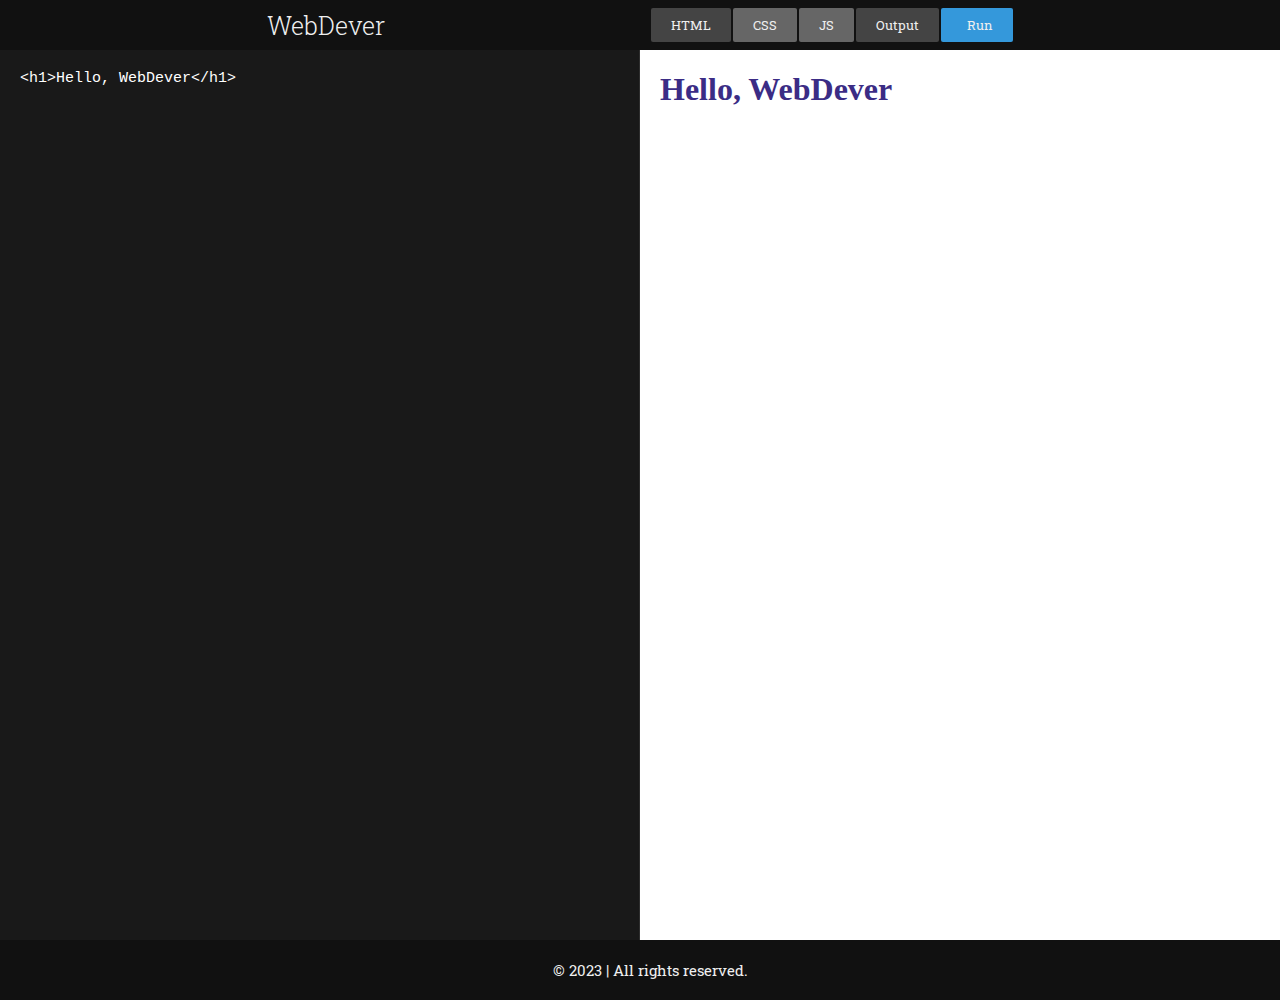
<file: Online_Code_editor/index.html>
<!DOCTYPE html>
<html>

<head>
    <meta charset="utf-8" />
    <meta http-equiv="X-UA-Compatible" content="IE=edge">
    <title>CodeGarden</title>
    <meta name="viewport" content="width=device-width, initial-scale=1">
    <link rel="stylesheet" href="https://use.fontawesome.com/releases/v5.6.1/css/all.css" integrity="sha384-gfdkjb5BdAXd+lj+gudLWI+BXq4IuLW5IT+brZEZsLFm++aCMlF1V92rMkPaX4PP"
        crossorigin="anonymous">
    <link href="https://fonts.googleapis.com/css?family=Roboto+Slab:300,400,700|Roboto:400,500,700" rel="stylesheet">
    <link rel="stylesheet" type="text/css" media="screen" href="css/style.css" />

</head>

<body>
    <header class="header">
        <div class="header__logo">WebDever <i class="far fa-caret-square-right"></i></div>
        <div class="header__group">
            <button class="header__group-buttons header__group-buttons--active" id="html">HTML</button>
            <button class="header__group-buttons" id="css">CSS</button>
            <button class="header__group-buttons" id="js">JS</button>
            <button class="header__group-buttons header__group-buttons--active" id="output">Output</button>
            <button class="header__group-buttons header__group-buttons--play" id="runjs"><i class="fas fa-play"></i>
                &nbsp; Run</button>
        </div>
    </header>

    <main class="main">
        <textarea name="html" class="main__textarea" id="main-html" spellcheck="false"><h1>Hello, WebDever</h1></textarea>
        <textarea name="html" class="main__textarea main__textarea-hidden" id="main-css" spellcheck="false">h1{color:#3b2c85;}
        </textarea>
        <textarea name="html" class="main__textarea main__textarea-hidden" id="main-js" spellcheck="false">console.log('hello');</textarea>
        <iframe class="main__iframe" id="main-output"></iframe>
    </main>

    <navbar class="navbar">
        <p>© 2023 | All rights reserved.</p>
    </navbar>

    <!-- Scripts -->
    <script src="https://code.jquery.com/jquery-3.3.1.min.js"></script>
    <script src="js/app.js"></script>
</body>

</html>
</file>
<file: Online_Code_editor/css/style.css>
* {
  margin: 0;
  padding: 0; }

html {
  box-sizing: border-box;
  font-size: 62.5%;
  font-family: 'Roboto Slab', serif; }

body {
  box-sizing: inherit;
  font-family: inherit;
  overflow-x: hidden; }

input, button, ::before, ::after {
  font-family: inherit; }

.header {
  background-color: #111111;
  height: 5rem;
  color: #efefef;
  display: flex;
  justify-content: space-evenly;
  align-items: center; }
  .header__logo {
    font-size: 2.5rem;
    font-weight: 300;
    cursor: pointer; }
  .header__group-buttons {
    border: none;
    background-color: #666;
    padding: .8rem 2rem;
    border-radius: 2px;
    cursor: pointer;
    font-weight: 400;
    color: #efefef; }
    .header__group-buttons:focus {
      outline-color: #999; }
    .header__group-buttons:hover {
      background-color: #666; }
    .header__group-buttons--active {
      background-color: #444; }
    .header__group-buttons--play {
      background-color: #3498db; }
      .header__group-buttons--play:hover {
        background-color: #2980b9; }

.main {
  display: grid;
  grid-template-columns: repeat(auto-fit, minmax(250px, 1fr)); }
  .main__textarea {
    font-family: 'Roboto Mono', monospace;
    resize: none;
    border-top: none;
    border-bottom: none;
    border-left: none;
    border-right-color: #2e2e2e;
    padding: 2rem 2rem;
    background-color: #191919;
    font-size: 1.5rem;
    color: #fff; }
    .main__textarea:focus {
      outline: none; }
    .main__textarea-hidden {
      display: none; }
  .main__iframe {
    height: 92.5vh;
    border: none;
    padding: 0 2rem; }

.navbar {
  display: block;
  background-color: #111111;
  width: 100vw;
  padding: 2rem 1rem; }
  .navbar p {
    font-size: 1.5rem;
    text-align: center;
    color: #efefef;
    cursor: default; }

/*# sourceMappingURL=style.css.map */
</file>
